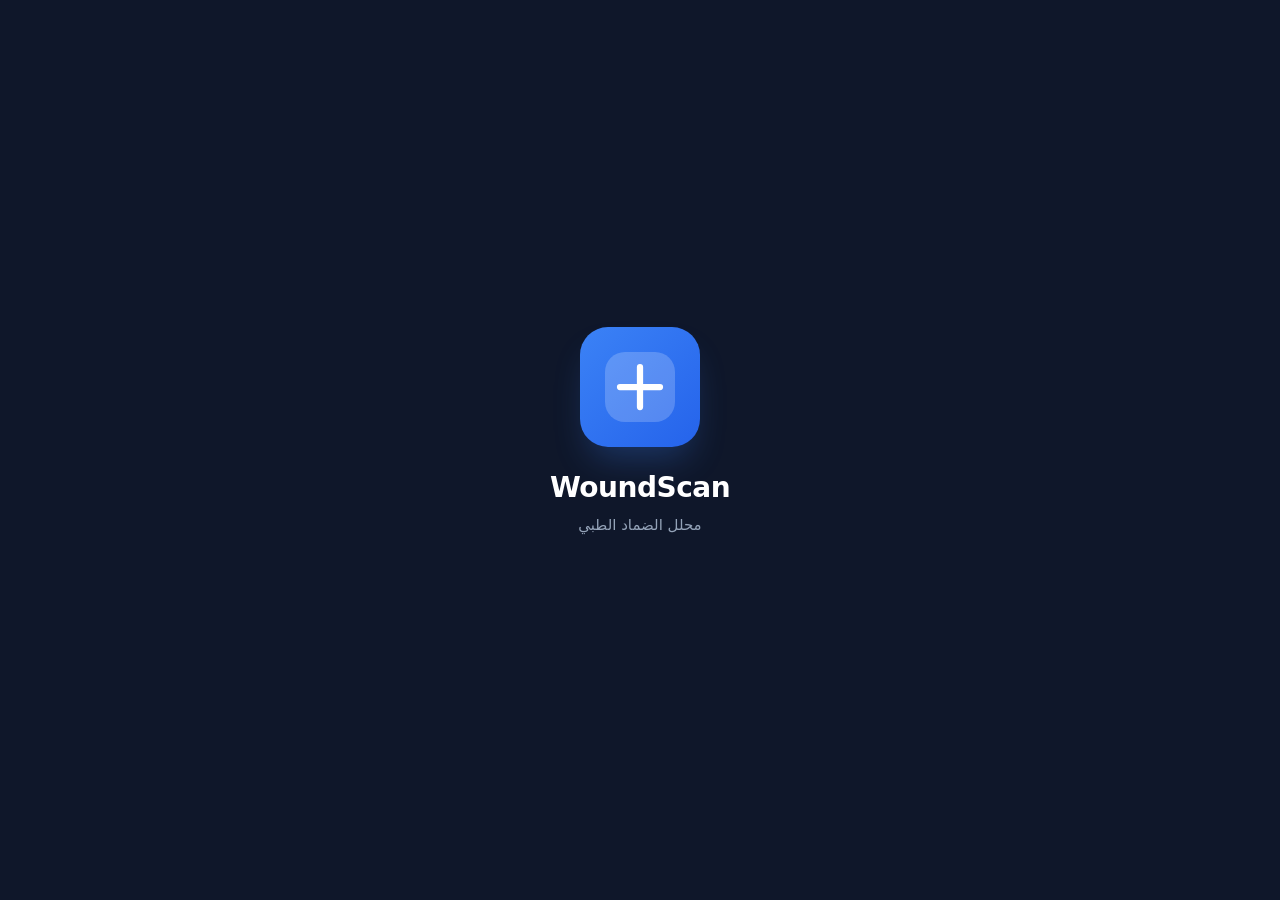
<file: static/splash.html>
<!DOCTYPE html>
<html lang="ar" dir="rtl">
<head>
  <meta charset="UTF-8">
  <meta name="viewport" content="width=device-width, initial-scale=1.0">
  <style>
    * {
      margin: 0;
      padding: 0;
      box-sizing: border-box;
    }
    
    body {
      background: #0f172a;
      display: flex;
      align-items: center;
      justify-content: center;
      min-height: 100vh;
      font-family: 'IBM Plex Sans Arabic', system-ui, -apple-system, sans-serif;
    }
    
    .splash-container {
      text-align: center;
      animation: fadeIn 0.5s ease;
    }
    
    .splash-icon {
      width: 120px;
      height: 120px;
      margin: 0 auto 24px;
      background: linear-gradient(135deg, #3b82f6, #2563eb);
      border-radius: 28px;
      display: flex;
      align-items: center;
      justify-content: center;
      box-shadow: 0 20px 35px -10px rgba(59,130,246,0.3);
    }
    
    .splash-icon svg {
      width: 70px;
      height: 70px;
    }
    
    .splash-title {
      color: white;
      font-size: 28px;
      font-weight: 700;
      margin-bottom: 12px;
      letter-spacing: -0.5px;
    }
    
    .splash-subtitle {
      color: #94a3b8;
      font-size: 15px;
      font-weight: 500;
    }
    
    .loading-dots {
      margin-top: 32px;
      display: flex;
      gap: 8px;
      justify-content: center;
    }
    
    .dot {
      width: 8px;
      height: 8px;
      background: #3b82f6;
      border-radius: 50%;
      animation: bounce 1.4s infinite ease-in-out both;
    }
    
    .dot:nth-child(1) { animation-delay: -0.32s; }
    .dot:nth-child(2) { animation-delay: -0.16s; }
    
    @keyframes bounce {
      0%, 80%, 100% {
        transform: scale(0);
        opacity: 0.3;
      }
      40% {
        transform: scale(1);
        opacity: 1;
      }
    }
    
    @keyframes fadeIn {
      from {
        opacity: 0;
        transform: scale(0.95);
      }
      to {
        opacity: 1;
        transform: scale(1);
      }
    }
  </style>
</head>
<body>
  <div class="splash-container">
    <div class="splash-icon">
      <svg width="70" height="70" viewBox="0 0 28 28" fill="none">
        <rect width="28" height="28" rx="8" fill="white" fill-opacity="0.2"/>
        <path d="M14 6v16M6 14h16" stroke="white" stroke-width="2.5" stroke-linecap="round"/>
      </svg>
    </div>
    <h1 class="splash-title">WoundScan</h1>
    <p class="splash-subtitle">محلل الضماد الطبي</p>
    <div class="loading-dots">
      <div class="dot"></div>
      <div class="dot"></div>
      <div class="dot"></div>
    </div>
  </div>
  <script>
    // Redirect to main app after splash screen
    setTimeout(() => {
      window.location.href = '/';
    }, 1500);
  </script>
</body>
</html>
</file>
